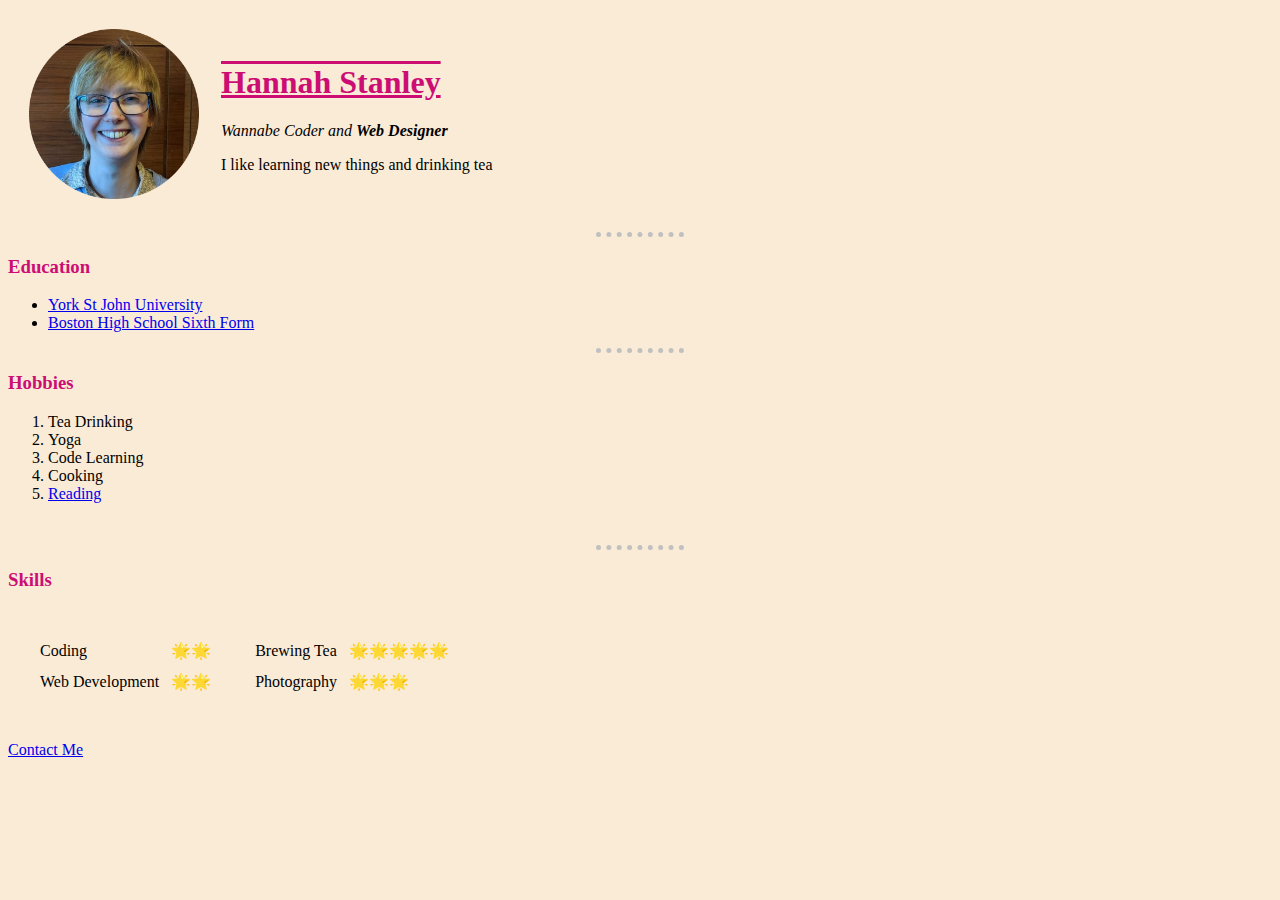
<file: index.html>
<!DOCTYPE html>
<html lang="en" dir="ltr">

<head>
  <meta charset="utf-8">
  <title>Hannah's Personal Site</title>
  <link rel="stylesheet" href="css/styles.css">
</head>
<style>
      img {height: 170px;}
</style>

<body>
  <table cellspacing="20">
     <tr>
        <td><img src="circle-cropped.png" alt="Hannah Profile Picture"></td>
        <td><h1>Hannah Stanley</h1>
     <p><em> Wannabe Coder and <strong>Web Designer</strong></em></p>
     <p>I like learning new things and drinking tea</p></td>
   </tr>
  </table>
  <hr>
  <h3>Education</h3>
  <ul>
    <li><a href="https://www.yorksj.ac.uk/">York St John University</a></li>
    <li><a href="https://www.bostonhighschool.co.uk/">Boston High School Sixth Form</a></li>
  </ul>
  <hr>
  <h3>Hobbies</h3>
  <ol>
    <li>Tea Drinking</li>
    <li>Yoga</li>
    <li>Code Learning</li>
    <li>Cooking</li>
    <li><a href="https://www.goodreads.com/">Reading</a></li>
  </ol>
  <br>
  <hr>
  <h3><strong>Skills</strong></h3>
<table cellspacing="20">
  <tr>
    <td>
  <table cellspacing="10">
    <tr>
        <td>Coding</td>
        <td>🌟🌟</td>
    </tr>
    <tr>
        <td>Web Development</td>
        <td>🌟🌟</td>
    </tr>
  </table>
</td>
  <td>
  <table cellspacing="10">
    <tr>
        <td>Brewing Tea</td>
        <td>🌟🌟🌟🌟🌟</td>
    </tr>
    <tr>
        <td>Photography</td>
        <td>🌟🌟🌟</td>
    </tr>
</table>
</td>
</tr>
</table>
<br>
  <a href="Contact Me.html">Contact Me</a>
</body>

</html>
</file>
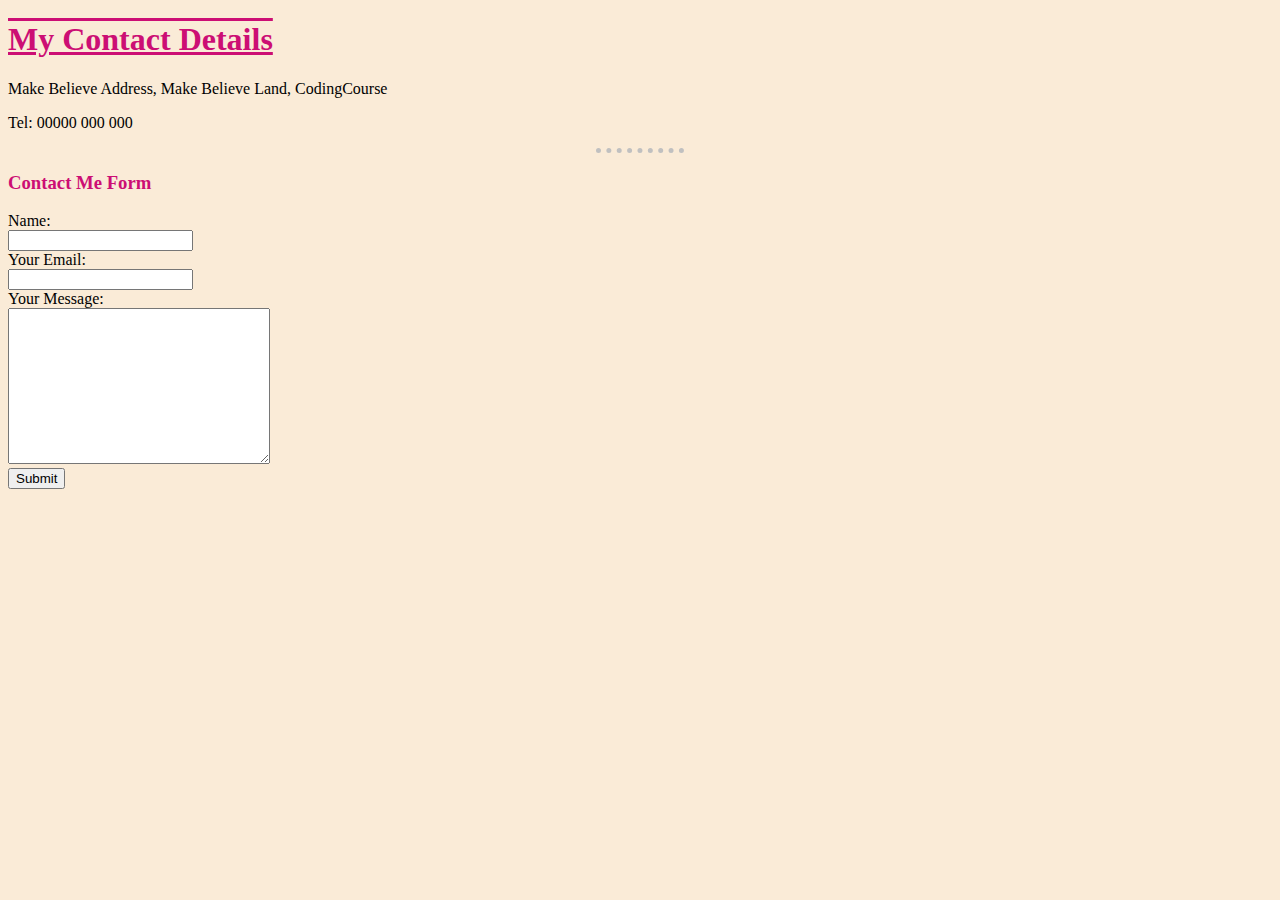
<file: Contact Me.html>
<!DOCTYPE html>
<html lang="en" dir="ltr">

<head>
  <meta charset="utf-8">
  <title>Contact Me</title>
  <link rel="stylesheet" href="css/styles.css">
</head>

<body>
  <h1>My Contact Details</h1>
  <p>Make Believe Address, Make Believe Land, CodingCourse</p>
  <p>Tel: 00000 000 000</p>
  <hr>

  <h3>Contact Me Form</h3>
  <form class="" action="mailto:hannahstanley63@gmail.com" method="post" enctype="text/plain">
    <label>Name:</label><br>
    <input type="text"name="yourName"value=""><br>
    <label>Your Email:</label><br>
    <input type="email" name="yourEmail" value=""><br>
    <label>Your Message:</label><br>
    <textarea name="yourMessage" rows="10" cols="30"></textarea><br>
    <input type="submit" name="">
  </form>



</body>

</html>
</file>
<file: css/styles.css>
body {background-color: antiquewhite;
          }

  hr { border-style: none;
        border-top-style: dotted;
        border-width: 5px;
        border-color: silver;
       width: 7%;}

h1 {color: #cc0e74;
      text-decoration: underline overline;}
h3 {color: #cc0e74;}
</file>
